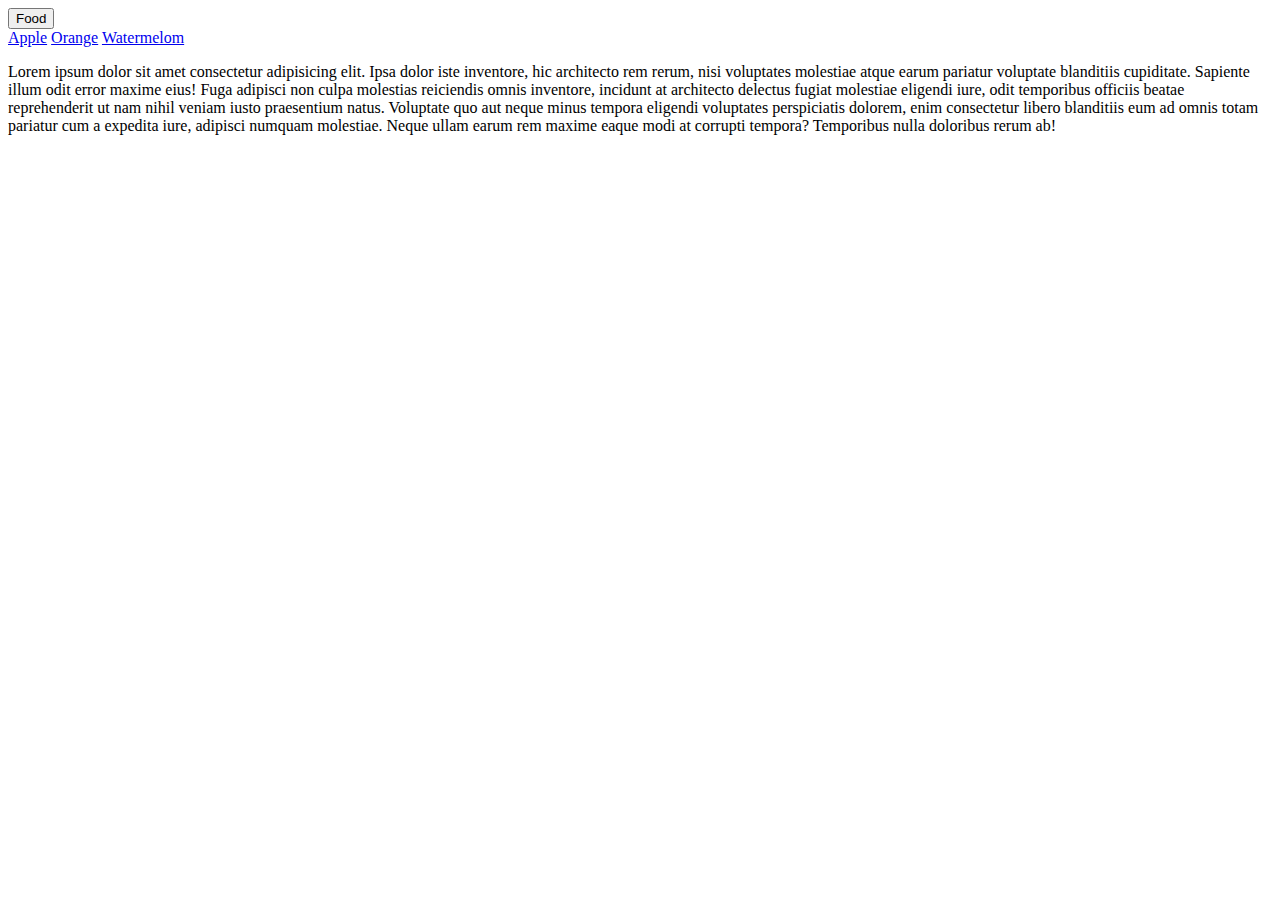
<file: html-youtube-tutorial-main/html-youtube-tutorial-main/CSS/index.html>
<!DOCTYPE html>
<html>
    <head>
        <meta charset="utf-8">
        <title>Perfumy</title>
        <link rel="stylesheet" href="style.css">
    </head>

    <!---
    
    
    <body>
        <div class="header">
            <nav>
                <h1>Perfumy</h1>
                <ul>
                    <li>Home</li> |
                    <li>Products</li> |
                    <li>About Us</li> |
                    <li>Contact Us</li>
                </ul>
            </nav>
        </div>
        <div class="searchbar">
            <p>
                <input type="text" placeholder="Search"/>
            </p>
        </div>
        <div class="products">
            <div class="pro">
                <img src="img/Oil.jpg" alt="Nourish Oil" width="300px" height="300px"/>
                <p>Fogg Wood Extreme, Eau De Parfum, Long-lasting Perfume, 100ml</p>
            </div>
            <div class="pro">
                <img src="img/Oil.jpg" alt="Nourish Oil" width="300px" height="300px"/>
                <p>Fogg Wood Extreme, Eau De Parfum, Long-lasting Perfume, 100ml</p>
            </div>
            <div class="pro">
                <img src="img/Oil.jpg" alt="Nourish Oil" width="300px" height="300px"/>
                <p>Fogg Wood Extreme, Eau De Parfum, Long-lasting Perfume, 100ml</p>
            </div>
        </div>
        <div class="aboutus">
            <h1>About US</h1>
            <p style="margin-top: 30px;">Lorem ipsum, dolor sit amet consectetur adipisicing elit. Itaque, odio expedita ipsum perspiciatis in culpa excepturi ipsam atque! Quae dolorem laudantium aperiam sunt impedit quis, dolor voluptas suscipit in, expedita fugit dolore mollitia dolores repellendus vel non nesciunt! Maxime harum provident dolore pariatur consectetur tempora! Quibusdam laborum magni ipsam provident non dolorem, accusamus soluta quisquam illo excepturi consectetur suscipit nam consequatur atque facilis exercitationem sapiente nihil rem consequuntur. Deserunt reiciendis cumque dolorem autem voluptate minima magni exercitationem quaerat quidem possimus asperiores neque nihil tempore officiis fugit necessitatibus quia, earum aspernatur iste cupiditate deleniti! Iste incidunt asperiores delectus cum nihil, voluptas, sit labore fuga laudantium soluta dolorem, quia molestiae exercitationem eum animi ipsa nostrum dolore optio velit quasi ipsam illum laboriosam consectetur fugit. Maiores facere alias quasi soluta impedit harum voluptatem eius adipisci error id laborum eum, ipsam velit saepe unde provident temporibus necessitatibus distinctio commodi laboriosam eligendi? Quod necessitatibus sunt ullam minus officiis voluptates cumque odit exercitationem ducimus quia incidunt natus dignissimos ipsam consectetur quas doloribus, praesentium quae dicta suscipit laboriosam expedita aspernatur delectus commodi? Ipsum nobis tempore deserunt sapiente, exercitationem harum nostrum similique. Quo iste, accusantium dolor similique nesciunt iusto modi doloremque, consectetur facere ipsum sequi quibusdam? Nisi autem reiciendis nemo ipsam perferendis distinctio accusantium facere officia itaque quia ipsa dolorem voluptas, vel tempora aliquam doloremque necessitatibus earum maxime. Aperiam animi eaque asperiores, natus laudantium delectus. Fugit accusamus, velit esse accusantium quisquam deleniti ipsum tenetur eos officia enim temporibus natus nam earum libero non, rerum modi laborum quibusdam sequi harum numquam doloremque, consequatur unde culpa. Dolore praesentium tenetur saepe. Sunt saepe officiis soluta minima ullam qui enim nihil quae molestiae? Atque sed quasi accusamus labore. Autem soluta minima unde modi dolorem beatae, ipsa minus facere pariatur quidem vel ducimus iusto earum aliquam error adipisci cupiditate! Vitae doloremque beatae eum.</p>
        </div>

        <div class="footer">
            <h2>Contact</h2>
            <h3>+91 1234567890</h3>
            <h3>abc@gmail.com</h3>

            <p style="color: gray; margin-top: 40px;">Lorem ipsum, dolor sit amet consectetur adipisicing elit. Illo voluptatem culpa veniam facere dolores, rem, quam in eveniet libero ab, dolorem ut vel debitis. Aliquid qui sint suscipit officia. Autem sapiente beatae dolore alias fuga praesentium adipisci magni, quaerat vero unde! Doloribus officiis ducimus officia dicta quod provident ad repellendus sint rerum nesciunt magnam tempora voluptates, quasi aut, animi, quia veritatis quas cupiditate! Vel ea incidunt quia sit minima possimus maiores officiis tenetur magni qui. Quasi delectus tempora enim fugit dolores vero recusandae sequi expedita? Explicabo at iusto alias, aspernatur veritatis sint, sapiente distinctio, iure dignissimos quas illum omnis tempora!</p>
        </div>
    </body>
-->


<!--
pagination - method by which a document is seperated into pages, an numbers are given

    <body>
        <div class="pagination">
            <a href="index.html"></<a>
            <a href="index.html" class="active">1</a>
            <a href="">2</a>
            <a href="index.html">3</a>
            <a href="">4</a>
            <a href="">5</a>
            <a href="">></a>
        </div>
    </body>

    -->
    <body>
         <div class="dropdown">
            <button>Food</button>
            <div class="content">
                <a href="#">Apple</a>
                <a href="#">Orange</a>
                <a href="#">Watermelom</a>
   
         </div>

         <p>Lorem ipsum dolor sit amet consectetur adipisicing elit. Ipsa dolor iste inventore, hic architecto rem rerum, nisi voluptates molestiae atque earum pariatur voluptate blanditiis cupiditate. Sapiente illum odit error maxime eius! Fuga adipisci non culpa molestias reiciendis omnis inventore, incidunt at architecto delectus fugiat molestiae eligendi iure, odit temporibus officiis beatae reprehenderit ut nam nihil veniam iusto praesentium natus. Voluptate quo aut neque minus tempora eligendi voluptates perspiciatis dolorem, enim consectetur libero blanditiis eum ad omnis totam pariatur cum a expedita iure, adipisci numquam molestiae. Neque ullam earum rem maxime eaque modi at corrupti tempora? Temporibus nulla doloribus rerum ab!</p>
    </body>


</html>
</file>
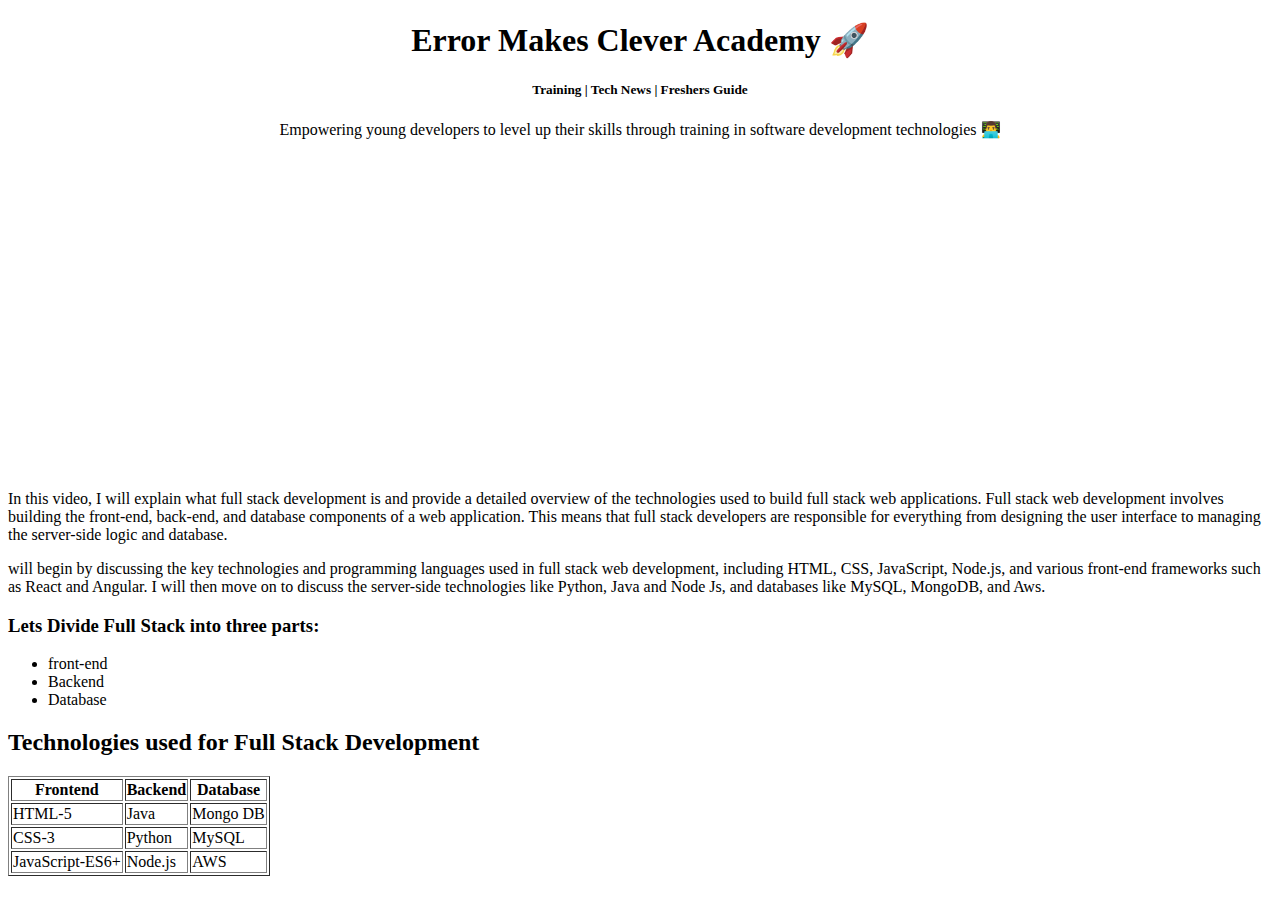
<file: html-youtube-tutorial-main/html-youtube-tutorial-main/EMC Web Page HTML Project/starter/index.html>
<!DOCTYPE html>
<html>
    <head>
        <meta charset="utf-8">
        <title>EMC</title>
        <link rel="icon" href="emc.png">
    </head>
    <body>
        <center>
            <h1>
                Error Makes Clever Academy 🚀
            </h1>
            <h5>Training | Tech News | Freshers Guide</h5>
            <p>Empowering young developers to level up their skills through training in software development technologies 👨‍💻</p>
            <iframe width="560" height="315" src="https://www.youtube.com/embed/p7_GDN6r2OY?si=0ik3fI89SXaWlbiB" title="YouTube video player" frameborder="0" allow="accelerometer; autoplay; clipboard-write; encrypted-media; gyroscope; picture-in-picture; web-share" referrerpolicy="strict-origin-when-cross-origin" allowfullscreen></iframe>
        </center>
        <p>In this video, I will explain what full stack development is and provide a detailed overview of the technologies used to build full stack web applications. Full stack web development involves building the front-end, back-end, and database components of a web application. This means that full stack developers are responsible for everything from designing the user interface to managing the server-side logic and database.</p>
        <p> will begin by discussing the key technologies and programming languages used in full stack web development, including HTML, CSS, JavaScript, Node.js, and various front-end frameworks such as React and Angular. I will then move on to discuss the server-side technologies like Python, Java and Node Js, and databases like MySQL, MongoDB, and Aws.</p>
        <h3>Lets Divide Full Stack into three parts:</h3>
        <ul>
            <li>front-end</li>
            <li>Backend</li>
            <li>Database</li>
        </ul>
        <h2>Technologies used for Full Stack Development</h2>

        <table border="1">
            <tr>
                <th>Frontend</th>
                <th>Backend</th>
                <th>Database</th>
            </tr>
            <tr>
                <td>HTML-5</td>
                <td>Java</td>
                <td>Mongo DB</td>
            </tr>
            <tr>
                <td>CSS-3</td>
                <td>Python</td>
                <td>MySQL</td>
            </tr>
            <tr>
                <td>JavaScript-ES6+</td>
                <td>Node.js</td>
                <td>AWS</td>
            </tr>
        </table>
        
    </body>
</html>
</file>
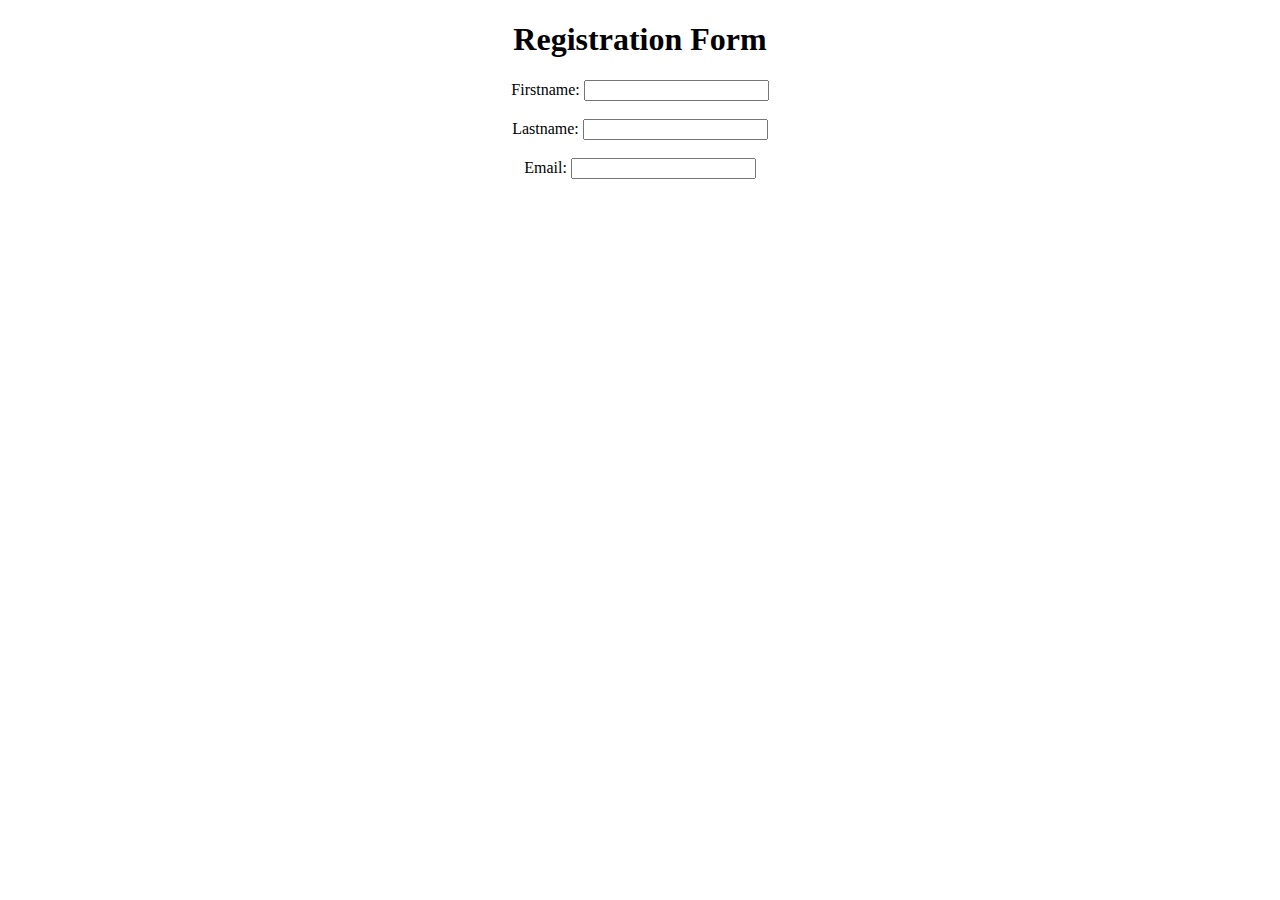
<file: hello.html>
<!DOCTYPE html>
<html>
    <head>
        <meta charset="utf-8">
    </head>
    <head>
        <title>My First website</title>
    </head>
    <body>

        <section style="text-align: center;">
            <h1> Registration Form</h1>
            <div>
                Firstname: <input type="text" alt="Firstname"/><br /><br />
                Lastname: <input type="text" alt="Lastname"/><br /> <br />
                Email: <input type="email" alt="Email"/><br /><br />
            </div>
            
        </section>
        



    </body>
</html>
</file>
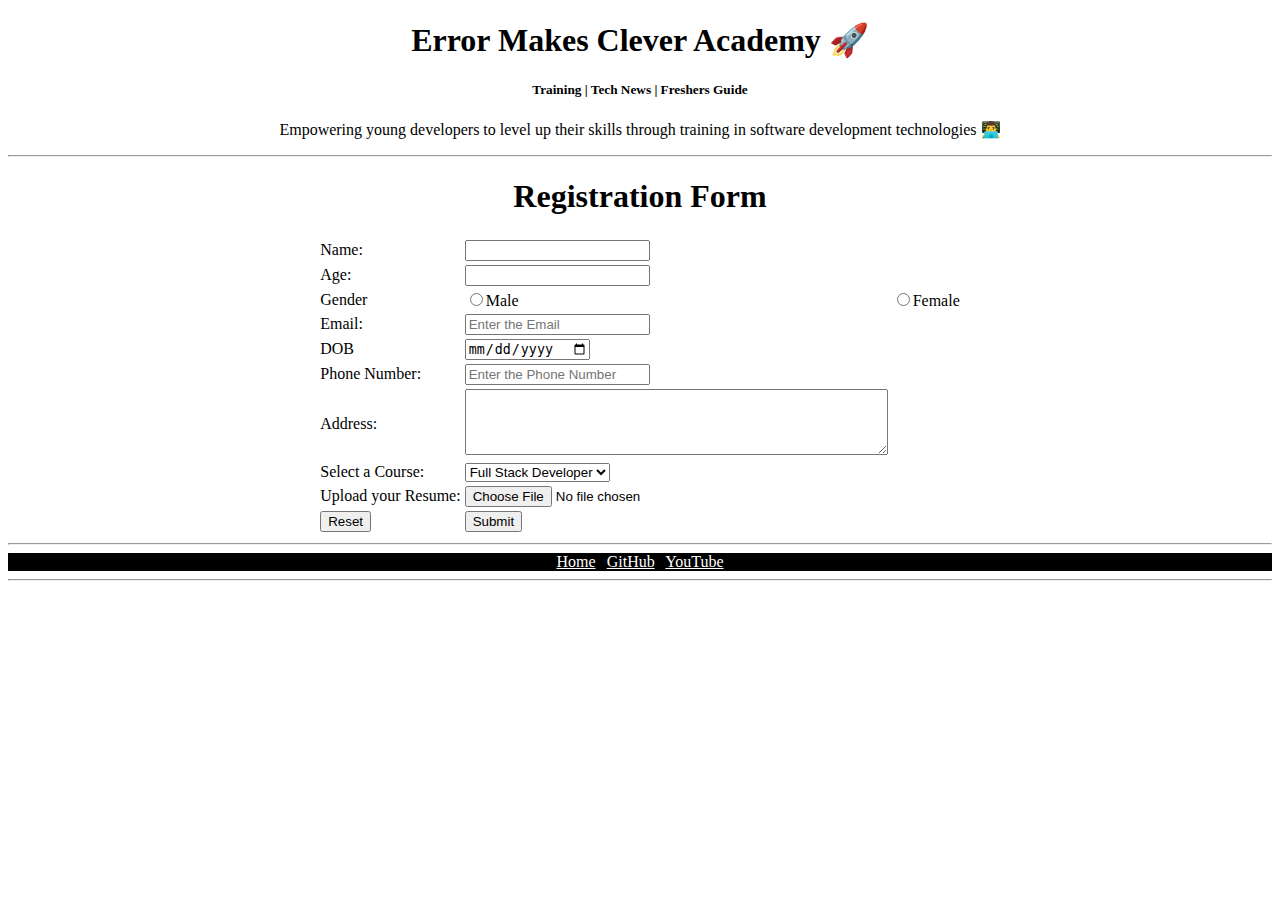
<file: html-youtube-tutorial-main/html-youtube-tutorial-main/EMC Web Page HTML Project/starter/register.html>
<!DOCTYPE html>
<html>
    <head>
        <meta charset="utf-8">
        <title>EMC</title>
        <link rel="icon" href="emc.png">
    </head>
    <body>
        <center>
            <header>
                <h1>
                    Error Makes Clever Academy 🚀
                </h1>
                <h5>Training | Tech News | Freshers Guide</h5>
            </header>
            <p>Empowering young developers to level up their skills through training in software development technologies 👨‍💻</p>
            <hr>
            <h1>Registration Form</h1>
            <form action="index.php" method="post" enctype="multipart/form-data">
                <table>
                    <tr>
                        <td>Name:</td>
                        <td><input type="text" minlength="6" maxlength="11" required/></td>
                    </tr>
                    <tr>
                        <td>Age:</td>
                        <td><input type="number"/></td>
                    </tr>
                    <tr>
                        <td>Gender</td>
                        <td><input type="radio" name="Male">Male</td>
                        <td><input type="radio" name="Male">Female</td>
                    </tr>
                    <tr>
                        <td>Email:</td>
                        <td><input type="email" placeholder="Enter the Email"/></td>
                    </tr>
                    <tr>
                        <td>DOB</td>
                        <td><input type="date" placeholder="Enter the date of birth"/></td>
                    </tr>
                    <tr>
                        <td>Phone Number:</td>
                        <td><input type="tel" placeholder="Enter the Phone Number" pattern="[0-9]"/></td>
                    </tr>
                    <tr>
                        <td>Address:</td>
                        <td><textarea rows="4" cols="50"></textarea></td>
                    </tr
                    <tr>
                        <td>Select a Course: </td>
                        <td>
                            <select>
                                <option value="Full Stack">Full Stack Developer</option>
                                <option value="Frontend">Frontend Developer</option>
                                <option value="Backend">Backend Developer</option>
                                <option value="Mobile">Mobile Developer</option>
                                <option value="Data Science">Data Science</option>
                            </select>
                        </td>
                    </tr>
                    <tr>
                        <td>Upload your Resume:</td>
                        <td><input type="file" placeholder="Choose File"/></td>
                    </tr>
                    <tr>
                        <td><input type="reset" value="Reset"/> </td>
                        <td><input type="submit" value="Submit"/></td>
                    </tr>
                </table>
            </form>
            <hr>
            <footer style="background-color: black;">
                <a href="D:\Basic Concepts\html-youtube-tutorial-main\html-youtube-tutorial-main\EMC Web Page HTML Project\starter\index.html" style="color: white;">Home</a> | 
                <a href="https://github.com" style="color: white;">GitHub</a> |
                <a href="https://youtube.com" style="color: white;">YouTube</a>
            </footer>
            <hr>
        </center>

    </body>

</html>
</file>
<file: html-youtube-tutorial-main/html-youtube-tutorial-main/CSS/style.css>
/*
*
{
    margin: 0;
    padding: 0;
}

nav{
    background-color: black;
    color:white;
    padding: 10px;

}

li,h1,ul
{
    display: inline;
}
li {
    padding: 5px;
    color: gray;
    cursor: pointer;
}

ul{
    margin-left: 55%;
}

li:hover
{
    color: white;
}

input{
    border: 2px solid gray;
    padding: 15px;
    width: 60%;
    border-radius: 5px;
}

.searchbar{
    padding: 50px;
    text-align: center;
}

.pro
{
    border: 4px solid black;
    display: inline-block;
    width: 300px;
}

.products
{
    text-align: center;
    padding: 50px;
}

.aboutus
{
    text-align: center;
    padding: 20px;
}

.footer
{
    background-color: black;
    color: white;
    text-align: center; 
    font-family: 'Gill Sans', 'Gill Sans MT', Calibri, 'Trebuchet MS', sans-serif;

}
    */
/* 

Shadows in CSS

h1{
    text-shadow: 3px 3px 5px red, -3px 3px 5px blue; 
}

#box
{
    width: 100px;
    height: 100px;
    background-color: gray;
    margin: 20px;
    box-shadow: 3px 3px 5px red, -3px 3px 5px blue;
}

*/

/*

Float - allows other elements to flow around it.


#img1 {
    float: left;
    width: 50%;
    padding: 10px;
}

body
{
    display:flow-root;
}

*/

/* 

Overflow - property that sets the desired behavior when content does not fit in the parent element box (overflows)

overflow:visible 
overflow:hidden
overflow: clip
overflow:scroll
overflow:auto



div{
    border: 2px solid black;
    height: 75px;
    overflow: clip;
}

*/

/* 

Position

relative- positioned relative to where it normally

div{
    width: 200px;
    height: 200px;
    background-color: blue;
    position: relative;
    top: 100px;
    right: 100px;
    left: 500px;
}

fixed- positioned relative to the viewport

div{
    width: 200px;
    height: 200px;
    background-color: blue;
    position: fixed;

}

absolute- positioned relative to the nearest ancestor

similar parent child class..
#box1{
    width: 200px;
    height: 200px;
    background-color: blue;
    position: fixed;
    top:100px;
    left:100px;

}

#box2{
    width: 100px;
    height: 100px;
    background-color: red;
    position: absolute;

}


sticky- positioned based on the scroll position


#box1{
    width: 200px;
    height: 200px;
    background-color: blue;
    position: sticky;  // similar to fixed but there will be space to stick a file.
    top:100px;
    left:100px;

}
static- default position for an element.

*/

/*

Background image:

body{
    background-image: url();
    background-repeat: no-repeat;
    background-attachment: fixed;
    background-position: center;
    background-size: cover;
}

*/

/*

Combinators - explains the relationship between listed selectors
    | = descendant
    > = child
    ~ = adjacent sibling
    + = general sibling

*/
    
/*
pseudo-class - describes the change of behavior from one state to another

button:hover{
    background-color: green;
    font-size: 1.1em;
}

button:active{
    background-color: yellow;
    transform: scale(0.9);
}


pseudo-elements - keyword added after a selector thats used to style a specific part of an element.

P::first-line
p::after


*/ 

/*
pagination - method by which a document is seperated into pages, an numbers are given

.pagination
{
    text-align: center;
}

.pagination a{
    color: black;
    text-decoration: none;
    padding: 8px 15px;
    display: inline-block;
}

.pagination a.active{
    background-color: #4CAF50;
    color: white;
    font-weight: bold;
    border-radius: 5px;

}

.pagination a:hover:not(.active){
    background-color: gray;
    border-radius: 5px;

    cursor: pointer;
}


*/


/*
.dropdown
{
    display: inline;
}

.dropdown button
{
    background-color: hsl(0,0%,80%);
    color: white;
    padding: 10px 15px;
    border: none;
    cursor: pointer;
}

.dropdown a{
    display: block;
    color: black;
    text-decoration: none;
    padding: 10px 15px;

}

.dropdown .content{
    display: none;
    position: absolute;
    min-width: 100px;
    box-shadow: 2px 2px 5px hsl(0,0%,0%,0.8);
    background-color: hsl(0,0%,95%);
}

.dropdown:hover .content
{
    display: block;

}

.dropdown:hover button
{
    background-color: hsl(0,0%,70%);
}

.dropdown a:hover
{
    background-color: hsl(0,0%,0%,0.8);
}

*/
</file>
